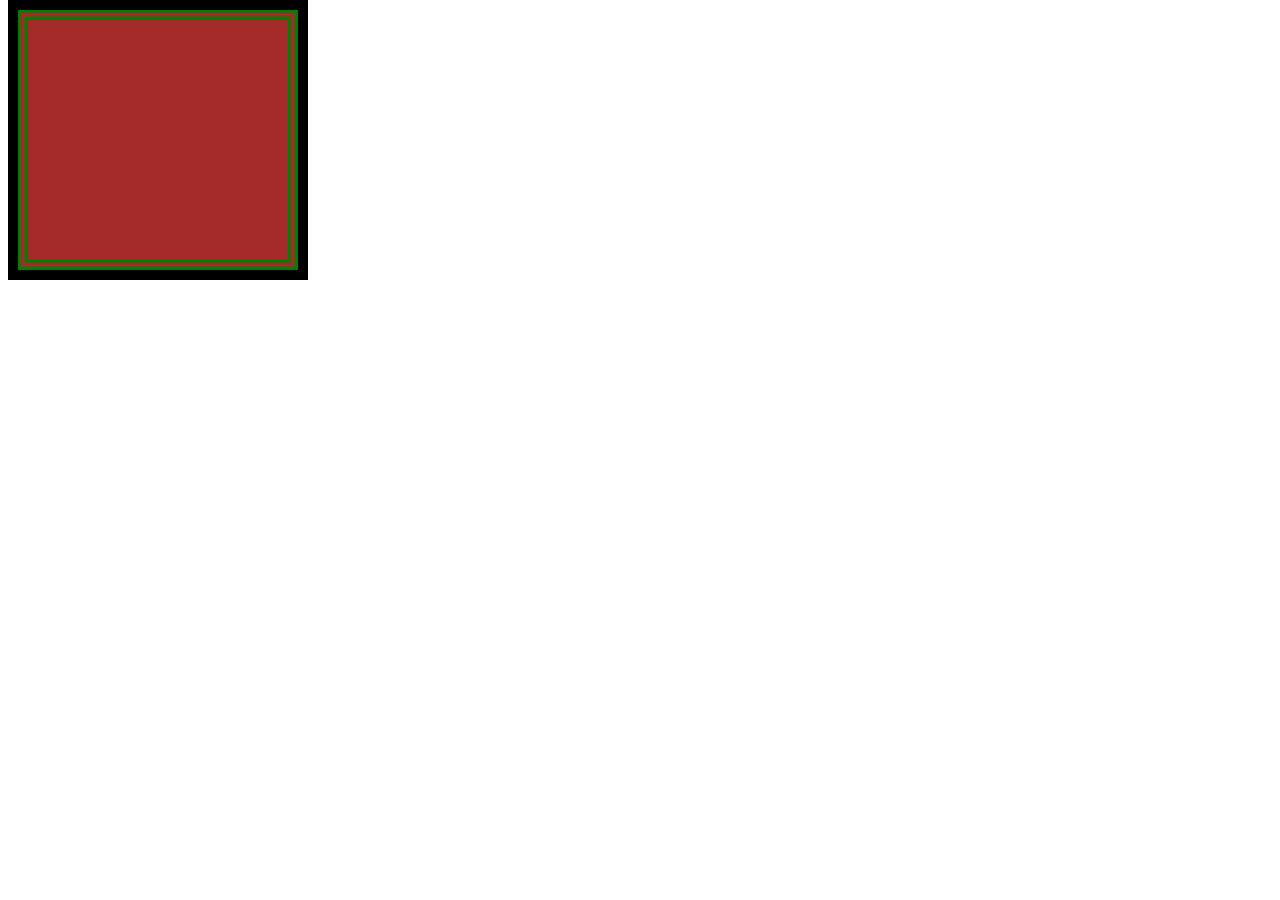
<file: box-model.html>
<!DOCTYPE html>
<html lang="en">
  <head>
    <meta charset="UTF-8" />
    <meta name="viewport" content="width=device-width, initial-scale=1.0" />
    <link rel="stylesheet" href="./css/box-model.css" />
    <title>Box Model</title>
  </head>
  <body>
    <div class="box"></div>
  </body>
</html>
</file>
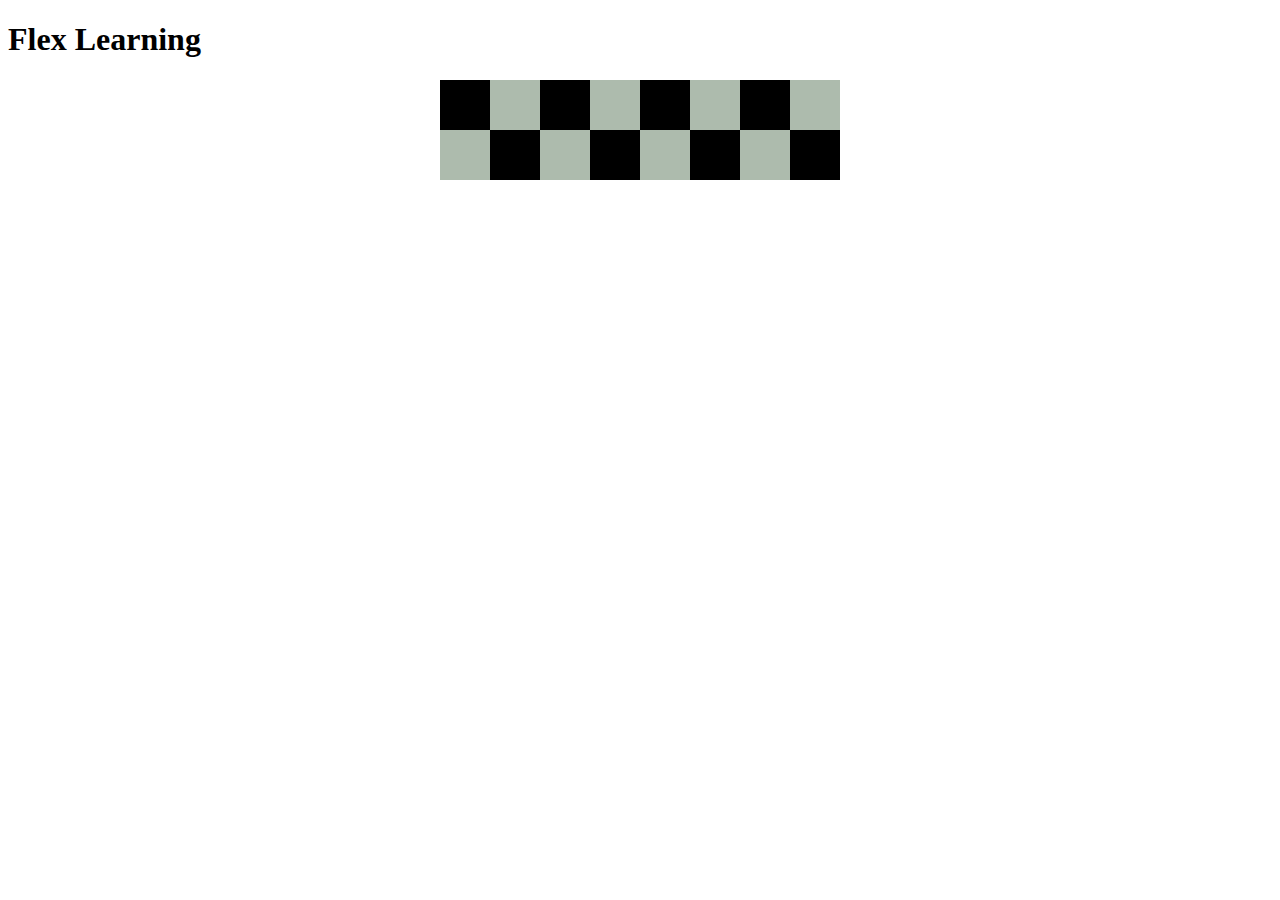
<file: learning-flex.html>
<!DOCTYPE html>
<html lang="en">
  <head>
    <meta charset="UTF-8" />
    <meta name="viewport" content="width=device-width, initial-scale=1.0" />
    <link rel="stylesheet" href="./css/learning-flex.css" />
    <title>Flex Learning</title>
  </head>
  <body>
    <h1>Flex Learning</h1>
    <section class="container">
      <div class="box1"></div>
      <div class="box2"></div>
      <div class="box1"></div>
      <div class="box2"></div>
      <div class="box1"></div>
      <div class="box2"></div>
      <div class="box1"></div>
      <div class="box2"></div>
    </section>
    <section class="container">
      <div class="box2"></div>
      <div class="box1"></div>
      <div class="box2"></div>
      <div class="box1"></div>
      <div class="box2"></div>
      <div class="box1"></div>
      <div class="box2"></div>
      <div class="box1"></div>
    </section>
  </body>
</html>
</file>
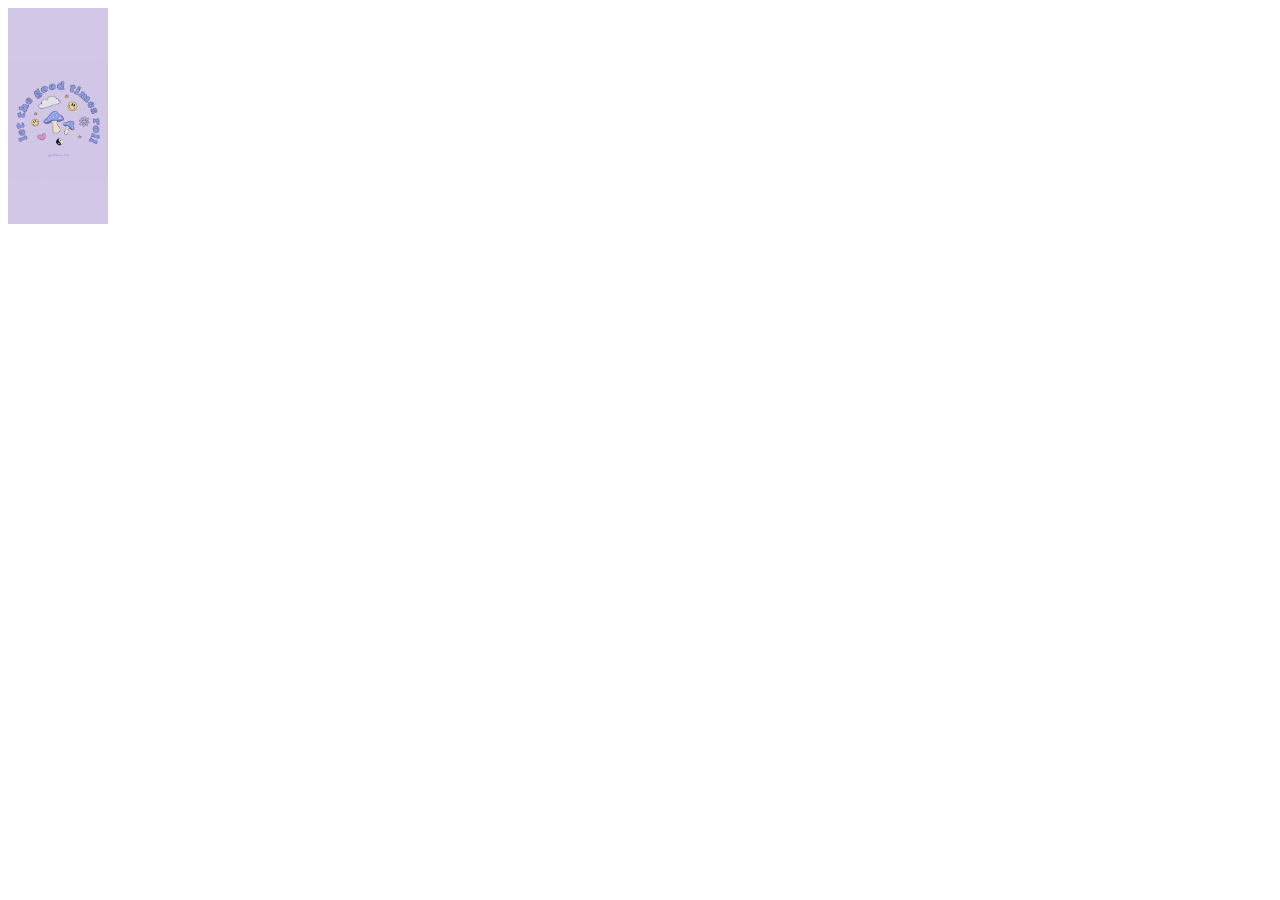
<file: css/images.html>
<!DOCTYPE html>
<html lang="en">
  <head>
    <meta charset="UTF-8" />
    <meta name="viewport" content="width=device-width, initial-scale=1.0" />
    <titile></titile>
    <style>
      img {
        width: 100px;
        height: 30;
      }
    </style>
  </head>
  <body>
    <img src="pic/hey.jpg" alt="" />
  </body>
</html>
</file>
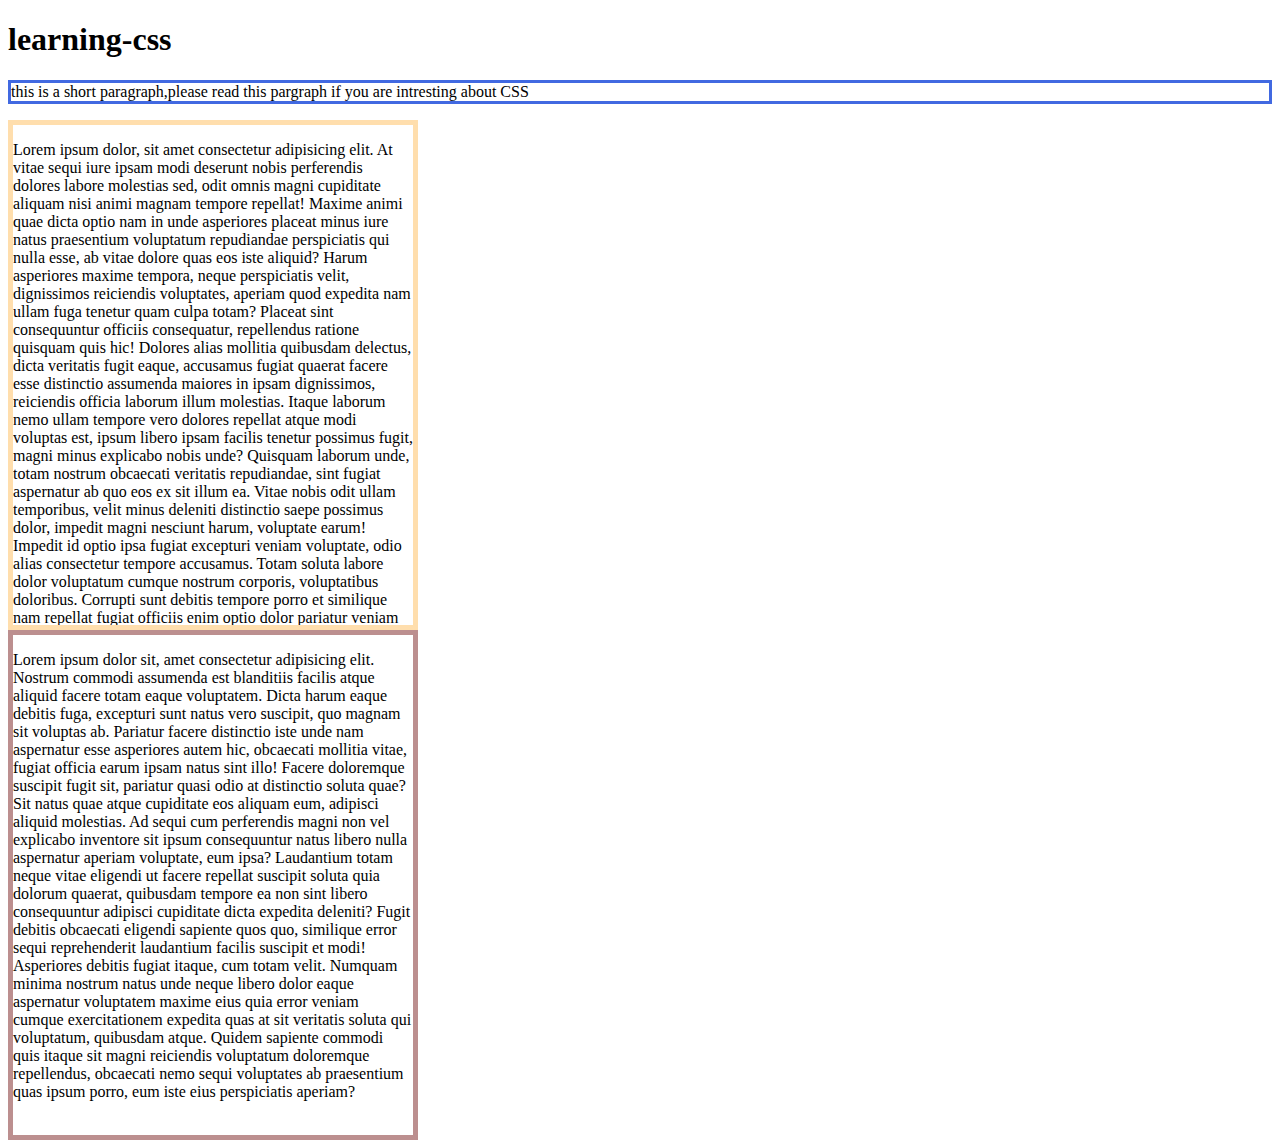
<file: css/overflow.html>
<!DOCTYPE html>
<html lang="en">
  <head>
    <meta charset="UTF-8" />
    <meta name="viewport" content="width=device-width, initial-scale=1.0" />
    <title>Document</title>
    <style>
      .mega-box {
        height: 500px;
        width: 400px;
        border: 5px solid navajowhite;
        overflow: scroll;
        overflow-x: hidden;
      }
      .mango-people {
        height: 500px;
        width: 400px;
        border: 5px solid rosybrown;
      }
      .mini-mini {
        width: 100px;
      }
      .short-text {
        white-space: nowrap;
        border: 3px solid royalblue;
        overflow: hidden;
      }
    </style>
  </head>
  <body>
    <h1>learning-css</h1>
    <div class="mini-mini"></div>
    <p class="short-text">
      this is a short paragraph,please read this pargraph if you are intresting
      about CSS
    </p>
    <div class="mega-box">
      <p>
        Lorem ipsum dolor, sit amet consectetur adipisicing elit. At vitae sequi
        iure ipsam modi deserunt nobis perferendis dolores labore molestias sed,
        odit omnis magni cupiditate aliquam nisi animi magnam tempore repellat!
        Maxime animi quae dicta optio nam in unde asperiores placeat minus iure
        natus praesentium voluptatum repudiandae perspiciatis qui nulla esse, ab
        vitae dolore quas eos iste aliquid? Harum asperiores maxime tempora,
        neque perspiciatis velit, dignissimos reiciendis voluptates, aperiam
        quod expedita nam ullam fuga tenetur quam culpa totam? Placeat sint
        consequuntur officiis consequatur, repellendus ratione quisquam quis
        hic! Dolores alias mollitia quibusdam delectus, dicta veritatis fugit
        eaque, accusamus fugiat quaerat facere esse distinctio assumenda maiores
        in ipsam dignissimos, reiciendis officia laborum illum molestias. Itaque
        laborum nemo ullam tempore vero dolores repellat atque modi voluptas
        est, ipsum libero ipsam facilis tenetur possimus fugit, magni minus
        explicabo nobis unde? Quisquam laborum unde, totam nostrum obcaecati
        veritatis repudiandae, sint fugiat aspernatur ab quo eos ex sit illum
        ea. Vitae nobis odit ullam temporibus, velit minus deleniti distinctio
        saepe possimus dolor, impedit magni nesciunt harum, voluptate earum!
        Impedit id optio ipsa fugiat excepturi veniam voluptate, odio alias
        consectetur tempore accusamus. Totam soluta labore dolor voluptatum
        cumque nostrum corporis, voluptatibus doloribus. Corrupti sunt debitis
        tempore porro et similique nam repellat fugiat officiis enim optio dolor
        pariatur veniam nisi eos ex sapiente, aut dolorum? Distinctio id
        recusandae, doloremque explicabo voluptatibus, dignissimos laudantium
        dolore blanditiis temporibus commodi minima eum animi, porro architecto
        voluptatum delectus ab facilis repellendus itaque similique. Explicabo
        minus consequatur placeat optio ea enim vero assumenda earum vitae odio
        odit iusto consectetur illum qui accusantium porro quia, dolores id
        aspernatur temporibus similique fugit? Rerum, iste illum magni dolore
        doloribus illo voluptatem non consectetur dignissimos nam, delectus
        architecto in ipsa sint blanditiis voluptatum ea. Exercitationem quae et
        nihil aliquam suscipit! At eum velit distinctio dicta est quidem facere
        cum quibusdam. Alias placeat architecto aliquid unde molestias aperiam,
        voluptates quas amet aut quidem odio enim! Exercitationem, atque.
        Voluptate maxime, ut est veritatis iusto minus, aliquam id earum nisi
        explicabo soluta. Porro molestiae quia harum nobis enim at, distinctio
        quae exercitationem repellat suscipit repellendus consequuntur dicta ex,
        atque illum alias blanditiis iusto a sequi, dolorem voluptas! Similique
        sit adipisci tempore cupiditate? Molestiae, blanditiis? Ducimus repellat
        minima eaque, sint, molestias rem quo sequi odit necessitatibus voluptas
        temporibus cumque nam, fugiat iusto nostrum? Voluptatem eos est
        blanditiis autem quia et dolorem nobis magni illo repellendus, molestiae
        dolorum impedit doloribus odit provident recusandae tempore maxime
        libero optio debitis praesentium, sint dolor magnam! Quasi enim ex nobis
        quam magni esse? Reprehenderit autem nesciunt optio accusamus debitis,
        ea eos culpa obcaecati quis saepe nobis officia iusto amet magni
        laboriosam, incidunt dolore? A magnam delectus cumque fuga! Assumenda
        veniam ratione laudantium doloribus tempore excepturi deleniti velit
        magnam aliquid dignissimos ipsa modi sequi iste aperiam perspiciatis,
        delectus dolorem, repellat suscipit quos aut consectetur dolores est
        voluptate iusto? Architecto repellendus recusandae sapiente qui
        explicabo! Impedit eveniet, mollitia rem quia temporibus eum quam
        sapiente eaque veritatis ab fuga tenetur aliquid voluptate ipsam nisi
        vero accusantium, nobis provident.
      </p>
    </div>
    <div class="mango-people">
      <p>
        Lorem ipsum dolor sit, amet consectetur adipisicing elit. Nostrum
        commodi assumenda est blanditiis facilis atque aliquid facere totam
        eaque voluptatem. Dicta harum eaque debitis fuga, excepturi sunt natus
        vero suscipit, quo magnam sit voluptas ab. Pariatur facere distinctio
        iste unde nam aspernatur esse asperiores autem hic, obcaecati mollitia
        vitae, fugiat officia earum ipsam natus sint illo! Facere doloremque
        suscipit fugit sit, pariatur quasi odio at distinctio soluta quae? Sit
        natus quae atque cupiditate eos aliquam eum, adipisci aliquid molestias.
        Ad sequi cum perferendis magni non vel explicabo inventore sit ipsum
        consequuntur natus libero nulla aspernatur aperiam voluptate, eum ipsa?
        Laudantium totam neque vitae eligendi ut facere repellat suscipit soluta
        quia dolorum quaerat, quibusdam tempore ea non sint libero consequuntur
        adipisci cupiditate dicta expedita deleniti? Fugit debitis obcaecati
        eligendi sapiente quos quo, similique error sequi reprehenderit
        laudantium facilis suscipit et modi! Asperiores debitis fugiat itaque,
        cum totam velit. Numquam minima nostrum natus unde neque libero dolor
        eaque aspernatur voluptatem maxime eius quia error veniam cumque
        exercitationem expedita quas at sit veritatis soluta qui voluptatum,
        quibusdam atque. Quidem sapiente commodi quis itaque sit magni
        reiciendis voluptatum doloremque repellendus, obcaecati nemo sequi
        voluptates ab praesentium quas ipsum porro, eum iste eius perspiciatis
        aperiam?
      </p>
    </div>
  </body>
</html>
</file>
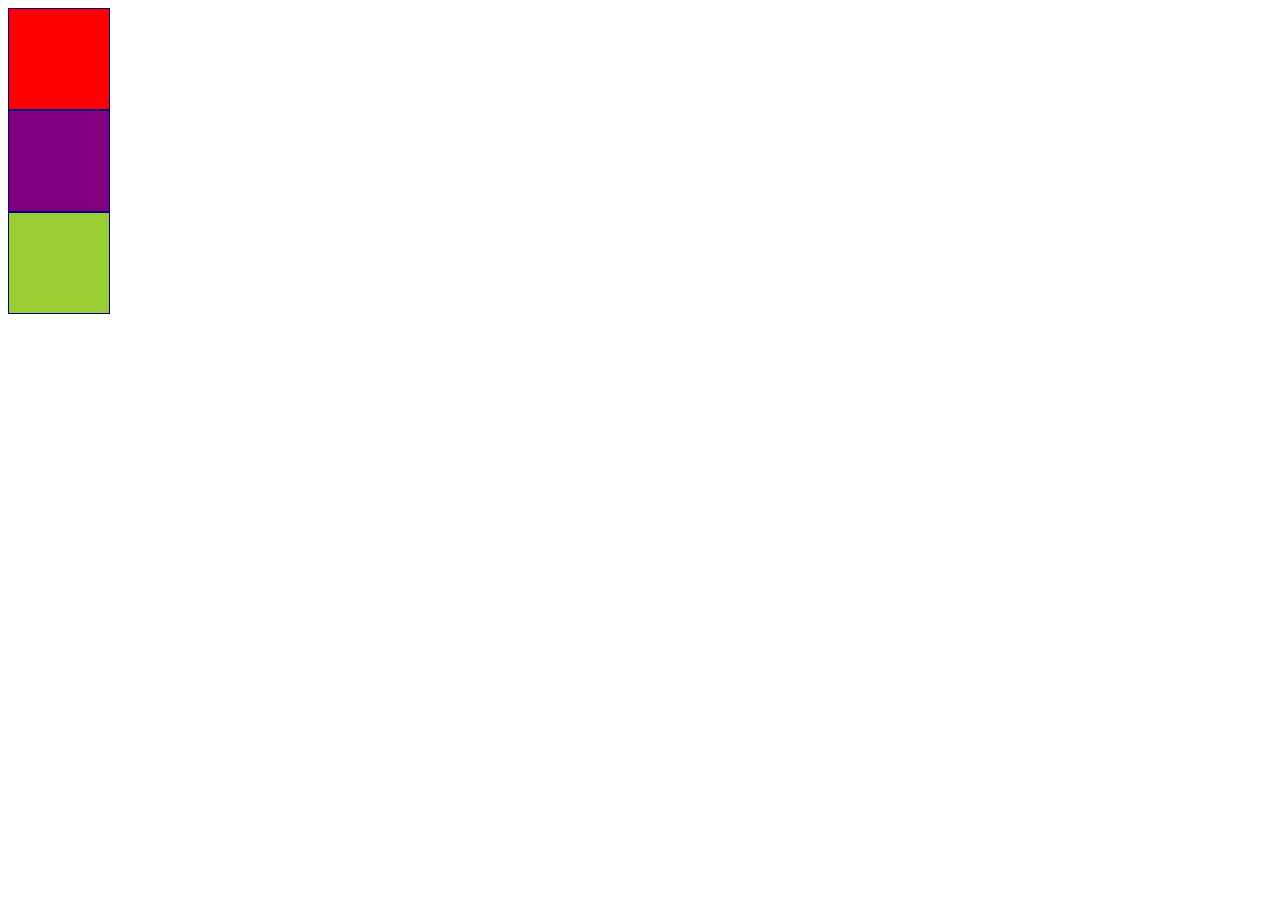
<file: css/visibility.html>
<!DOCTYPE html>
<html lang="en">
  <head>
    <meta charset="UTF-8" />
    <meta name="viewport" content="width=device-width, initial-scale=1.0" />
    <title>visibility</title>
    <style>
      .box {
        height: 100px;
        width: 100px;
        border: 1px solid navy;
      }
      #box-1 {
        background-color: red;
      }
      #box-2 {
        background-color: purple;
      }
      #box-3 {
        background-color: rebeccapurple;
        display: none;
      }
      #box-4 {
        background-color: yellowgreen;
        /*visibility:visible; */
      }
    </style>
  </head>
  <body>
    <div class="box" id="box-1"></div>
    <div class="box" id="box-2"></div>
    <div class="box" id="box-3"></div>
    <div class="box" id="box-4"></div>
  </body>
</html>
</file>
<file: css/box-model.css>
.box {
  height: 200px;
  width: 200px;
  background-color: brown;
  padding: 10px 20px 30px 40px;
  border: 10px double green;
  margin: 10px;
  outline: 10px solid black;
}
</file>
<file: css/learning-flex.css>
.container {
  width: 100%;
  display: flex;
  flex-direction: row;
  /* flex-wrap: wrap; */
  justify-content: center;
  align-items: center;
}

.box1,
.box2,
.box3 {
  height: 50px;
  width: 50px;
}

.box1 {
  background-color: rgb(0, 0, 0);
}
.box2 {
  background-color: rgb(173, 187, 173);
}
.box3 {
  background-color: blue;
  border: 1px solid white;
}
</file>
